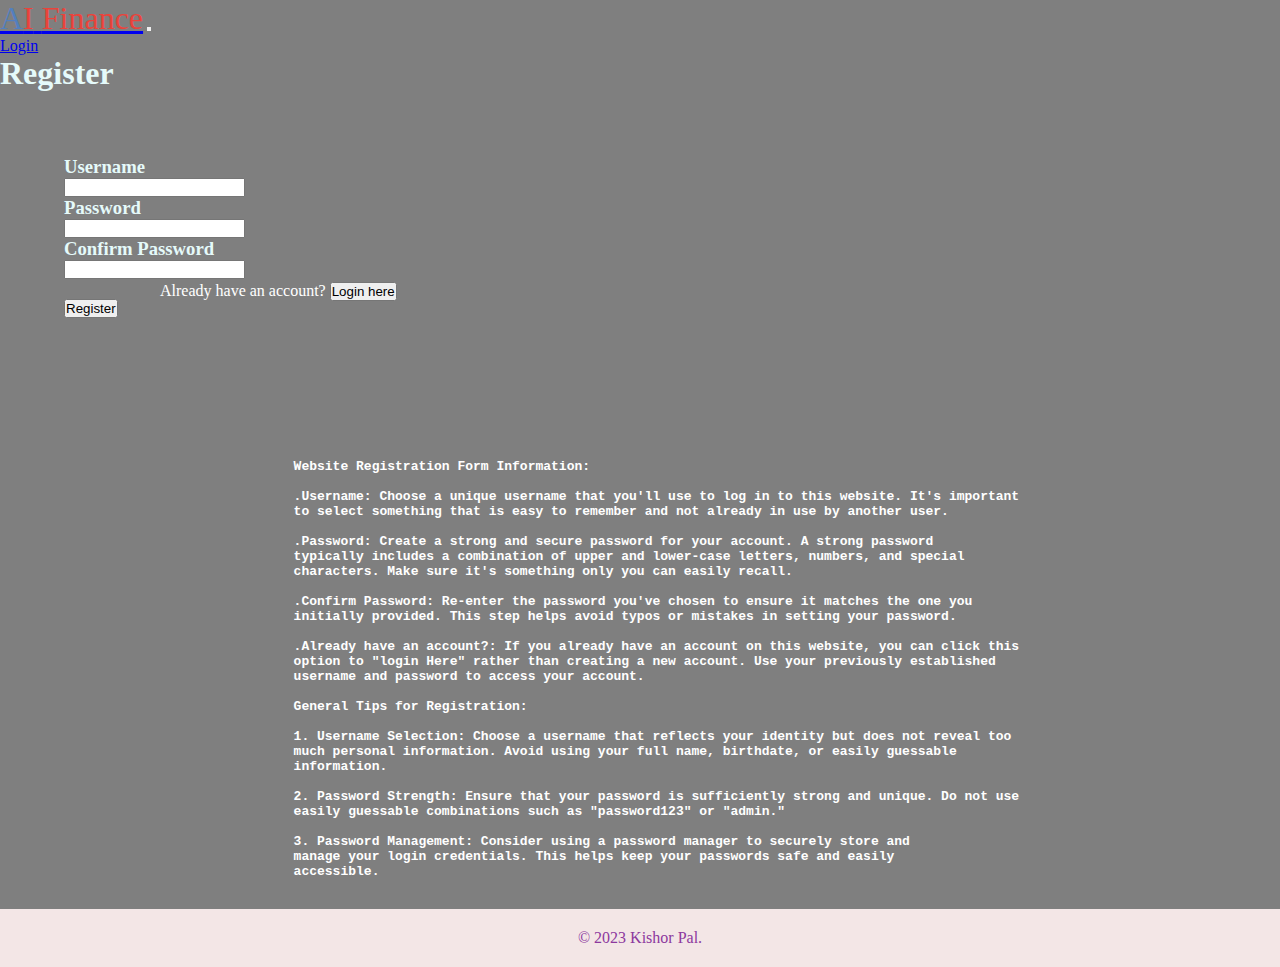
<file: templates/register.html>
<!DOCTYPE html>
<html lang="en">

<head>
    <meta charset="utf-8">
    <meta name="viewport" content="initial-scale=1, width=device-width">

    <!-- http://getbootstrap.com/docs/5.1/ -->
    <link crossorigin="anonymous" href="https://cdn.jsdelivr.net/npm/bootstrap@5.1.3/dist/css/bootstrap.min.css"
        integrity="sha384-1BmE4kWBq78iYhFldvKuhfTAU6auU8tT94WrHftjDbrCEXSU1oBoqyl2QvZ6jIW3" rel="stylesheet">
    <script crossorigin="anonymous" src="https://cdn.jsdelivr.net/npm/bootstrap@5.1.3/dist/js/bootstrap.bundle.min.js"
        integrity="sha384-ka7Sk0Gln4gmtz2MlQnikT1wXgYsOg+OMhuP+IlRH9sENBO0LRn5q+8nbTov4+1p"></script>

    <!-- https://favicon.io/emoji-favicons/money-bag/ -->
    <link href="/static/favicon.ico" rel="icon">

    <link href="/static/styles.css" rel="stylesheet">

    <title>AI Trading: </title>
</head>

<body class="pict">
    <nav class="bg-light border navbar navbar-expand-md ">
        <div class="container-fluid">
            <a class="navbar-brand" href="/"><span class="blue">A</span><span class="red">I</span> <span
                    class="red">Finance</span></a>
            <button aria-controls="navbar" aria-expanded="false" aria-label="Toggle navigation" class="navbar-toggler"
                data-bs-target="#navbar" data-bs-toggle="collapse" type="button">
                <span class="navbar-toggler-icon"></span>
            </button>
            <ul class="navbar-nav ms-auto mt-2">
                <li class="nav-item"><a class="nav-link" href="/login">Login</a></li>
            </ul>

        </div>
        </div>
    </nav>
    <div class="container">
        <h1 class="lab">Register</h1>
        <form method="POST" action="/register" class="registar">
            <div class="form-group">
                <label class="lab" for="username"><h3>Username</h3></label>
                <input type="text" id="username" name="username" class="form-control" required>
            </div>
            <div class="form-group">
                <label class="lab" for="password"><h3>Password</h3></label>
                <input type="password" id="password" name="password" class="form-control" required>
            </div>
            <div class="form-group">
                <label class="lab" for="confirmation"><h3>Confirm Password</h3></label>
                <input type="password" id="confirmation" name="confirmation" class="form-control" required>
            </div>
            <button type="submit" class=" btn btn-primary" style="margin-top: 20px;">Register</button>
        </form>
        <p style=" color: white; margin-left: 160px; margin-top: -100px;">Already have an account? <a href="/login"><button class="btn btn-primary">Login here</button></a></p>


  

    </div>
    <div class="hedk">
        <pre >
            <h4>
            Website Registration Form Information:
    
            .Username: Choose a unique username that you'll use to log in to this website. It's important
            to select something that is easy to remember and not already in use by another user.
    
            .Password: Create a strong and secure password for your account. A strong password
            typically includes a combination of upper and lower-case letters, numbers, and special
            characters. Make sure it's something only you can easily recall.
    
            .Confirm Password: Re-enter the password you've chosen to ensure it matches the one you
            initially provided. This step helps avoid typos or mistakes in setting your password.
    
            .Already have an account?: If you already have an account on this website, you can click this
            option to "login Here" rather than creating a new account. Use your previously established
            username and password to access your account.
    
            General Tips for Registration:
    
            1. Username Selection: Choose a username that reflects your identity but does not reveal too
            much personal information. Avoid using your full name, birthdate, or easily guessable
            information.
    
            2. Password Strength: Ensure that your password is sufficiently strong and unique. Do not use
            easily guessable combinations such as "password123" or "admin."
    
            3. Password Management: Consider using a password manager to securely store and 
            manage your login credentials. This helps keep your passwords safe and easily
            accessible.</h4>
        </pre>
    </div>



    <footer class=" text-center  ">
        <div class="copyright">
            &copy; 2023  Kishor Pal.
        </div>
    </footer>
</body>

</html>
</file>
<file: static/styles.css>
/* Size for brand */
nav .navbar-brand
{
    font-size: xx-large;
}

/* Colors for brand */
nav .navbar-brand .blue
{
    color: #537fbe;
}
nav .navbar-brand .red
{
    color: #ea433b;
}
nav .navbar-brand .yellow
{
    color: #f5b82e;
}
nav .navbar-brand .green
{
    color: #2e944b;
}
/* Reset some default styles */
*{
    margin: 0;
    padding: 0;
    box-sizing: border-box;
    
}
.pict {
    background:rgb(0,0,0,0.5) url('https://images.unsplash.com/photo-1569025690938-a00729c9e1f9?auto=format&fit=crop&q=80&w=2070&ixlib=rb-4.0.3&ixid=M3wxMjA3fDB8MHxwaG90by1wYWdlfHx8fGVufDB8fHx8fA%3D%3D'); /* Replace with the path to your image */
    background-size: cover;
    background-repeat: no-repeat;
    background-attachment: fixed;
    background-blend-mode: darken;
    transition:  5s;
    animation-name: animate;
    animation-direction: alternate-reverse;
    animation-duration: 15s;
    animation-fill-mode: forwards;
    animation-iteration-count: infinite;
    animation-timing-function: ease-in-out;

    
}
@keyframes animate{

    10%{
        background-image: url("https://images.unsplash.com/photo-1620266757065-5814239881fd?auto=format&fit=crop&q=80&w=2072&ixlib=rb-4.0.3&ixid=M3wxMjA3fDB8MHxwaG90by1wYWdlfHx8fGVufDB8fHx8fA%3D%3D");
    }
    20%{
        background-image: url("https://images.pexels.com/photos/4960420/pexels-photo-4960420.jpeg");
    }
}

body {
    background:rgb(0,0,0,0.5) url('https://images.pexels.com/photos/6779716/pexels-photo-6779716.jpeg'); /* Replace with the path to your image */
    background-size: cover;
    background-repeat: no-repeat;
    background-attachment: fixed;
    background-blend-mode: darken;   
}


footer {
    background-color: #f3e6e6;
    color: rgb(24, 10, 10); /* Change the text color here */
    text-align: center;
    padding: 20px;
}
.hedk{
    color: rgb(255, 255, 255); /* Change the text color here */
    text-shadow: black;
    margin-top: 10%;
    margin-left: 200px;


}
.copyright{
    color: rgb(141, 57, 158); /* Change the text color here */
}
/* .container{
    background-color: #d8bdbd;
} */
.lab{
    color: rgb(229, 250, 250);
    text-shadow: blue;
}
.mb-3{
    text-align: center;
}
.fo{
    
    height: 20%;
}
.ha{
    padding: 10%;
    width: 10%;
    height: 50px;
    margin-left: 30%;
}
    
    
.custom-bg-dark {
    background-color: lightblue; /* Change this color to your desired light color */
}
.registar{
    padding: 5%;
}

.hom{
    color: rgb(230, 224, 224); /* Change the text color here */
    text-shadow: black;
    margin-left: 220px;
    margin-top: 20%;

}
.has{
    padding: 10%;
    width: 10%;
    height: 50px;
    margin-left: 20%;
}
.tata{
    color: white;
    position: absolute;
    left: 50%;
    top: 50%;
    transform: translate(-50%,-50%);
    border-collapse: collapse;
    width: 800px;
    height: 200px;
    border: 1px solid #bdc3c7;
    box-shadow: 2px 2px 12px rgba(0, 0, 0, 0.2), -1px -1px 8px rgba(0, 0, 0, 0.);
}
.tata.tree{
    transition: all .2s ease-in ;
    cursor: pointer;

}
.tata.tr.th,td{
    padding: 12px;
    text-align: left;
    border-bottom: 1px solid #ddd;
}
.tata.fortr.th,td{
    padding: 1px;
    text-align: left;
    border-bottom: 1px solid #ddd;
}
#header{
    padding: 1px;
    background-color: #16a085;
    text-align: left;

}
.prag{
    color: rgb(255, 255, 255); /* Change the text color here */
    text-shadow: black;
    margin-top: 40px;
    margin-left: 200px;


}
.info{
    color: rgb(255, 255, 255); /* Change the text color here */
    text-shadow: black;
    margin-top: 30%;
    margin-left: 200px;
}
#holdin{
    background-color: #3ab122;
    color: white;
    margin-left: 10%;
    text-align: center;
}
.fort{
    margin-top: 350px;
    margin-left: 27%;
}
.cuote{
    color: white;
    margin-top: 5%;
    margin-left: 40%;
}
.boxy-text {
    background-color: #3498db; 
    padding: 10px;
    border: 1px solid #ecd6d6;; 
    color: #ffffff; 
    font-size: 16px; 
    text-align: center;
    margin: 5px;
    margin-left: 85%;
    margin-top: -90px;
  }
</file>
